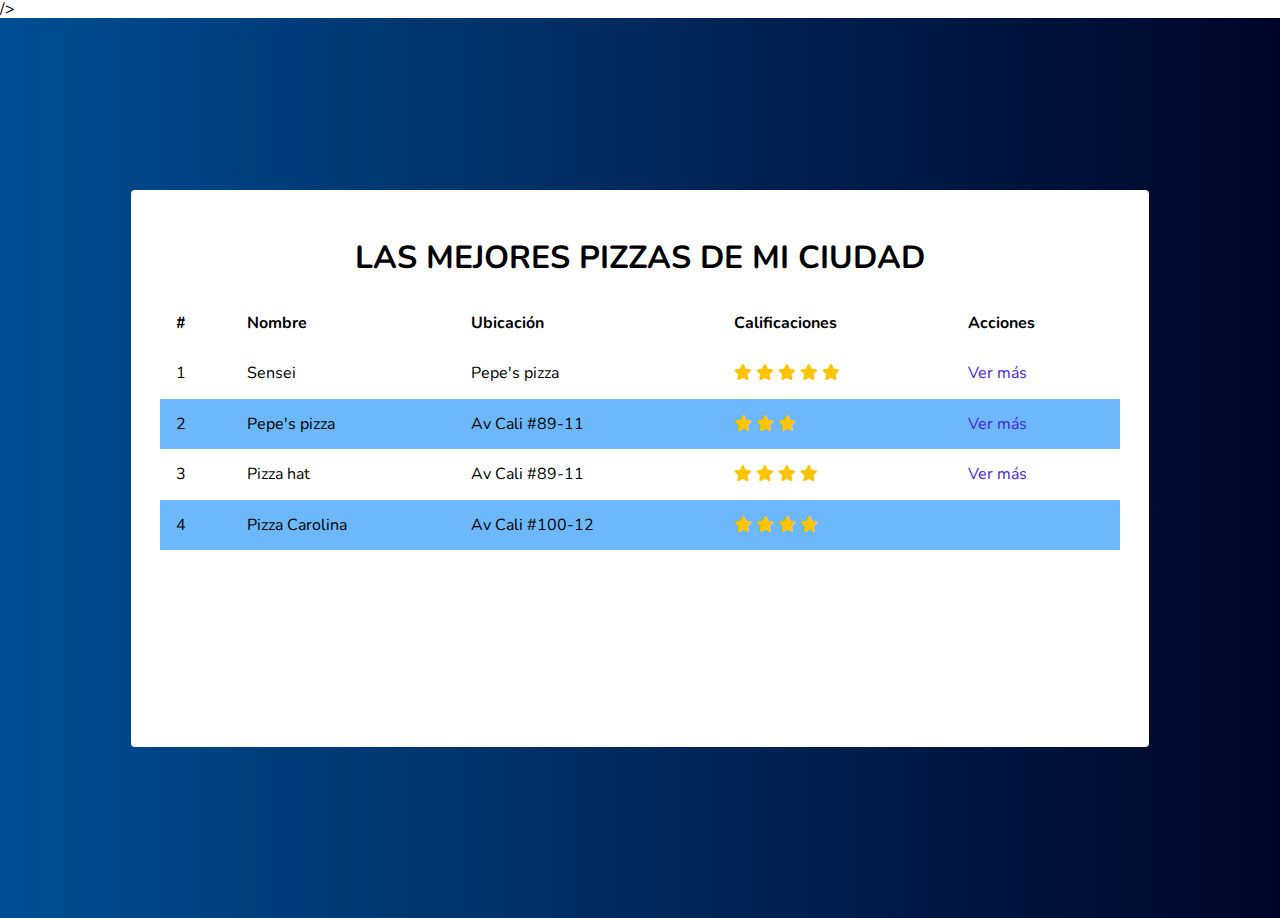
<file: boletines/index.html>
<!DOCTYPE html>
<html>
    <head>        
        <meta charset="utf-8">      
        <meta name="viewport" content="width=device-width, initial-scale=1.0">
        <title>Las mejores pizzas de mi ciudad</title>
        <link rel="preconnect" href="https://fonts.googleapis.com">
        <link rel="preconnect" href="https://fonts.gstatic.com" crossorigin>
        <link href="https://fonts.googleapis.com/css2?family=Nunito:ital,wght@1,300&display=swap" rel="stylesheet">
        <link href="./assets/css/main.css"  rel="stylesheet">
        <link href="./assets/css/normalize.css"  rel="stylesheet">        
        <link href="./font-awesome/css/all.min.css"  rel="stylesheet">     
        <link href="https://cdnjs.cloudflare.com/ajax/libs/animate.css/4.1.1/animate.min.css"    rel="stylesheet">
  />     
    </head>
    <body>
        <div class="container">
            <div class="content animated fadeInDown">
                <header>
                    <h1 class="tittle">Las mejores pizzas de mi ciudad</h1>
                </header>
                <table class="table">
                    <thead>
                        <th>#</th>
                        <th>Nombre</th>
                        <th>Ubicación</th>
                        <th>Calificaciones</th>
                        <th>Acciones</th>
                    </thead>
                    <tbody>
                        <tr>
                            <td>1</td>
                            <td>Sensei</td>
                            <td>Pepe's pizza</td>
                            <td>
                                <i class="fa fa-star" aria-hidden="true"></i>
                                <i class="fa fa-star" aria-hidden="true"></i>
                                <i class="fa fa-star" aria-hidden="true"></i>
                                <i class="fa fa-star" aria-hidden="true"></i>
                                <i class="fa fa-star" aria-hidden="true"></i>
                            </td>
                            <td>
                                <a href="./restaurantes/sensei.html">Ver más</a>
                            </td>
                        </tr>
                        <tr>
                            <td>2</td>
                            <td>Pepe's pizza</td>
                            <td>Av Cali #89-11</td>                            
                            <td>
                                <i class="fa fa-star" aria-hidden="true"></i>
                                <i class="fa fa-star" aria-hidden="true"></i>
                                <i class="fa fa-star" aria-hidden="true"></i>
                                <i class="fa fa-star-o" aria-hidden="true"></i>
                                <i class="fa fa-star-o" aria-hidden="true"></i>                                                            
                            </td>
                            <td>
                                <a href="./restaurantes/sensei.html">Ver más</a>
                            </td>
                        </tr>
                        <tr>
                            <td>3</td>
                            <td>Pizza hat</td>
                            <td>Av Cali #89-11</td>                            
                            <td>
                                <i class="fa fa-star" aria-hidden="true"></i>
                                <i class="fa fa-star" aria-hidden="true"></i>
                                <i class="fa fa-star" aria-hidden="true"></i>
                                <i class="fa fa-star" aria-hidden="true"></i>
                                <i class="fa fa-star-o" aria-hidden="true"></i>                                   
                            </td>
                            <td>
                                <a href="./restaurantes/sensei.html">Ver más</a>
                            </td>
                        </tr>
                        <tr>
                            <td>4</td>
                            <td>Pizza Carolina</td>
                            <td>Av Cali #100-12</td>                            
                            <td>
                                <i class="fa fa-star" aria-hidden="true"></i>
                                <i class="fa fa-star" aria-hidden="true"></i>
                                <i class="fa fa-star" aria-hidden="true"></i>
                                <i class="fa fa-star" aria-hidden="true"></i>
                                <i class="fa fa-star-o" aria-hidden="true"></i>                                 
                            </td>
                            <td></td>
                        </tr>
                    </tbody>
                </table>
            </div>
        </div>
        <script src="./js/main.js"></script>
    </body>
</html>
</file>
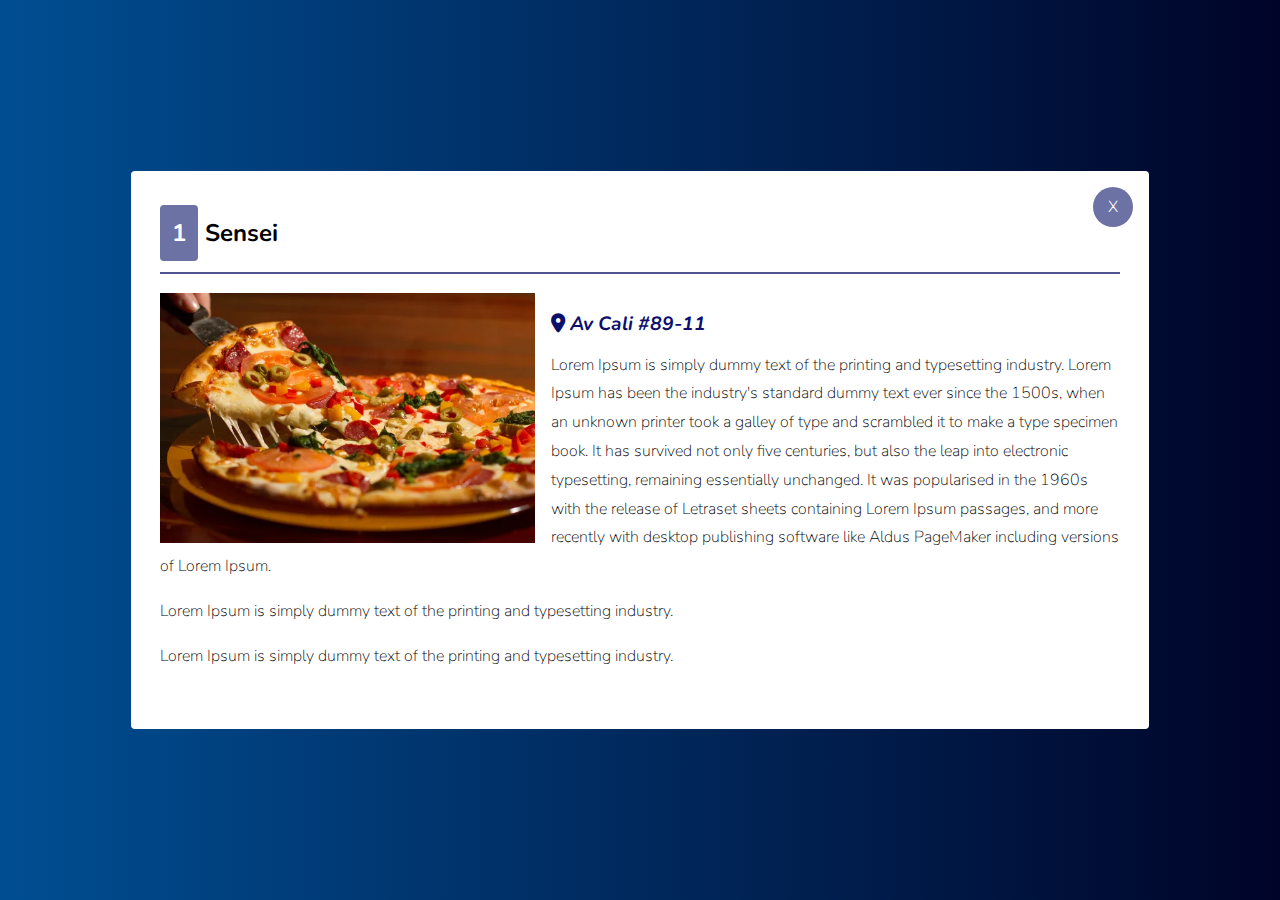
<file: boletines/restaurantes/sensei.html>
<!DOCTYPE html>
<html>
    <head>        
        <meta charset="utf-8"> 
        <meta name="viewport" content="width=device-width, initial-scale=1.0">       
        <title>Las mejores pizzas de mi ciudad</title>
        <link rel="preconnect" href="https://fonts.googleapis.com">
        <link rel="preconnect" href="https://fonts.gstatic.com" crossorigin>
        <link href="https://fonts.googleapis.com/css2?family=Nunito:ital,wght@1,300&display=swap" rel="stylesheet">
        <link href="../assets/css/main.css"  rel="stylesheet">
        <link href="../assets/css/normalize.css"  rel="stylesheet">        
        <link href="../font-awesome/css/all.min.css"  rel="stylesheet">   
        <link href="https://cdnjs.cloudflare.com/ajax/libs/animate.css/4.1.1/animate.min.css"    rel="stylesheet">
    </head>
    <body>
        <div class="container">
            <div class="content animated fadeInDown">
                <div class="actions">
                    <a href="../" class="close">
                        <span>X</span>
                    </a>
                </div>
                <header>
                    <h2 class="tittle-item">
                        <span class="position">1</span>
                        Sensei
                    </h2>
                </header>
                <section>
                    <img src="../assets/images/pizza.jpg" class="main-image" alt="Deliciosa Pizza">
                    <div class="text">
                        <address class="address">
                            <i class="fa-solid fa-location-dot" aria-hidden="true"></i>
                            Av Cali #89-11                            
                        </address>
                        <p class="paragraph">Lorem Ipsum is simply dummy text of the printing and typesetting industry. Lorem Ipsum has been the industry's standard dummy text ever since the 1500s, when an unknown printer took a galley of type and scrambled it to make a type specimen book. It has survived not only five centuries, but also the leap into electronic typesetting, remaining essentially unchanged. It was popularised in the 1960s with the release of Letraset sheets containing Lorem Ipsum passages, and more recently with desktop publishing software like Aldus PageMaker including versions of Lorem Ipsum.</p>
                        <p class="paragraph">Lorem Ipsum is simply dummy text of the printing and typesetting industry.</p>
                        <p class="paragraph">Lorem Ipsum is simply dummy text of the printing and typesetting industry.</p>                        
                    </div>
                </section>
            </div>
        </div>
        <script src="../js/main.js"></script>
    </body>
</html>
</file>
<file: boletines/assets/css/main.css>
html{
    font-family: 'Nunito', sans-serif;
}
a{
    text-decoration: none;
    color: #4727d3
}
img{
    max-width: 100%;
}
a:hover{
    opacity: 0.8;
}
.tittle{
    text-transform: uppercase;
    text-align: center;
}
.container{
    background: #000428;  /* fallback for old browsers */
    background: -webkit-linear-gradient(to right, #004e92, #000428);  /* Chrome 10-25, Safari 5.1-6 */
    background: linear-gradient(to right, #004e92, #000428); /* W3C, IE 10+/ Edge, Firefox 16+, Chrome 26+, Opera 12+, Safari 7+ */
    height: 100vh;    
    display: flex;
    align-items: center;
    justify-content: center;
}
.content{
    max-width: 960px;    
    width: 100%;
    height: 80vh;    
    background-color: white;
    box-shadow: 0 3px 6px rgb(red, green, blue);
    border-radius: 4px;
    position: relative;
    padding: 1.8em;
    overflow: scroll;
}
.actions{
    position: absolute;
    top: 1em;
    right: 1em;
}
.close{
    height: 40px;
    width: 40px;
    color: white;
    border-radius: 50%;
    background-color: #6c72a3;
    display: inline-block;
    box-shadow: 0 3px 6px rgba(0,0,0,0,16), 0 3px 6px rgba(0,0,0,0,23);
    font-weight: 300;
    cursor: pointer;
    display: flex;
    align-items: center;
    justify-content: center;


}
.paragraph{
    line-height: 1.8em;
    font-weight: 200;
}
.fa-star, .fa-star-o {
    color: #ffc400;
}

.table{
    width: 100%;
    border-spacing: 0;
}

.table td, .table th{
    padding: 1em;
    text-align: left;
}
.table tr:nth-child(even){
    background-color: #6db8fa;
}
.tittle-item{
    /*border-bottom-style: solid;
    border-width: 2px;
    border-color: #004e92;*/
    border-bottom: solid 2px #4e548f;
    padding-bottom: 1em;
}
.address{
    font-weight: bold;
    color: #0d0f6b;
    font-size: 1.2em;
    margin-top: 1em;
    display: inline-block;
}
.main-image{
    float: left;
    margin-right: 1em;
    height: 250px;

}
.position{
    background-color: #6c72a3;
    color: white;
    padding: 0.5em;
    border-radius: 4px;
}
@media (max-width:600px) {
    .content{
        padding: 1em;
    }
    td{
        display: block;
        width: 100%;
    }
    th{
        display: none;
    }
    td:nth-of-type(1){
        font-size: 1.5em;
        font-weight: bold;
        color: #004e92;
    }    
}
@media (min-width:550px) {
    .content{
        height: 500px;
    }
}
</file>
